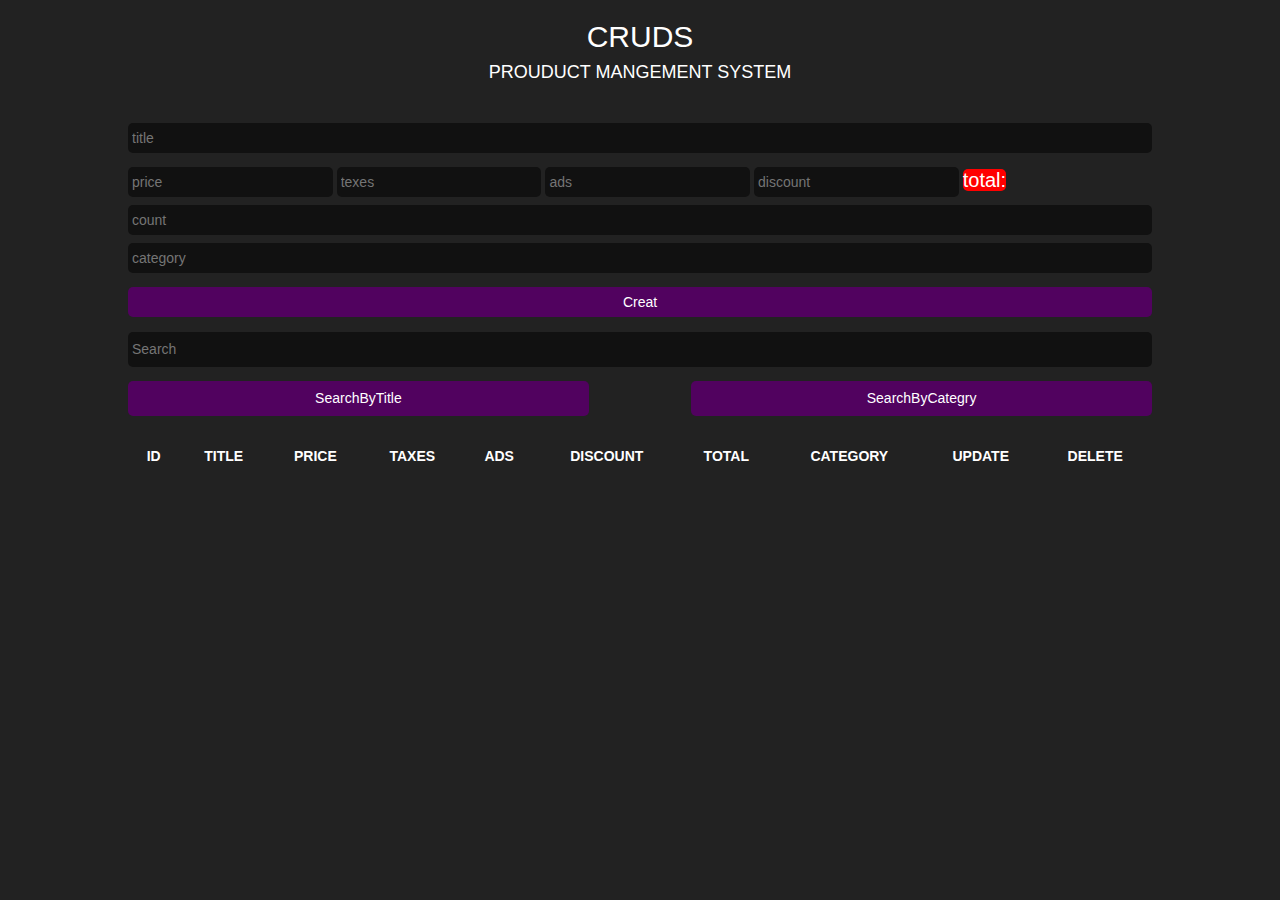
<file: CRUDE/index.html>
<!DOCTYPE html>
<html>

<head>
    <meta charset="utf-8">
    <meta name="viewport" content="width=device-width, initial-scale=1, shrink-to-fit=no">
    <title>CRUD</title>
    <link rel="stylesheet" href="css/bootstrap.min.css">
    <link rel="stylesheet" href="fontawesome-free-6.1.1-web/css/all.min.css">
    <!-- Latest compiled and minified CSS -->
    <link rel="stylesheet" href="https://cdn.jsdelivr.net/npm/bootstrap@3.3.7/dist/css/bootstrap.min.css"
        integrity="sha384-BVYiiSIFeK1dGmJRAkycuHAHRg32OmUcww7on3RYdg4Va+PmSTsz/K68vbdEjh4u" crossorigin="anonymous">
    <!-- Optional theme -->
    <link rel="stylesheet" href="css/style.css">
</head>


<body>
    <div id="cruds">
        <div id="hed">
            <h2>cruds</h2>
            <h4>prouduct mangement system </h4>
        </div>
        <div id="inputs">
            <input type="text" placeholder="title" id="title">
            <div class="price">
                <input onkeyup="gettotal()" class="tit" type="number" placeholder="price" id="price">
                <input onkeyup="gettotal()" type="number" id="texes" placeholder="texes">
                <input onkeyup="gettotal()" type="number" id="ads" placeholder="ads">
                <input onkeyup="gettotal()" type="number" id="discount" placeholder="discount">
                <small onkeyup="gettotal()" id="total"> </small>
            </div>
            <input class="count" type="number" placeholder="count" id="count">
            <input class="count" type="text" placeholder="category" id="category">
            <button id="submit">creat</button>
        </div>
        <div id="outputs">
            <div class="searchBlck">
                <!-- يعني قيمتها رح تروح ل السيرش -->
                <input type="text" onkeyup="searchdata(this.value)" id="search" placeholder="Search">
            </div>

            <div class="searhtwo d-flex justify-content-between ">
                <button onclick="GetSearchMood(this.id)" id="searchbytitle">SearchByTitle</button>
                <button onclick="GetSearchMood(this.id)" id="searchbycategry">SearchByCategry</button>
            </div>
            <div id="deletall"></div>
            <table>
                <tr>
                    <th>id</th>
                    <th>title</th>
                    <th>price</th>
                    <th>taxes</th>
                    <th>ads</th>
                    <th>discount</th>
                    <th>total</th>
                    <th>category</th>
                    <th>update</th>
                    <th>delete</th>
                </tr>
                <tbody id="tbody">
                    <!-- <tr>
                        <td>1</td>
                        <td>suns</td>
                        <td>2000</td>
                        <td>1000</td>
                        <td>100</td>
                        <td>100</td>
                        <td>122</td>
                        <td>222</td>
                        <td><button id="update">update</button></td>
                        <td><button id="edit">delete</button></td>
                    </tr> -->


                </tbody>
            </table>
        </div>



    </div>

    <!-- Latest compiled and minified JavaScript -->
    <script src="js/main.js"></script>
</body>

</html>
</file>
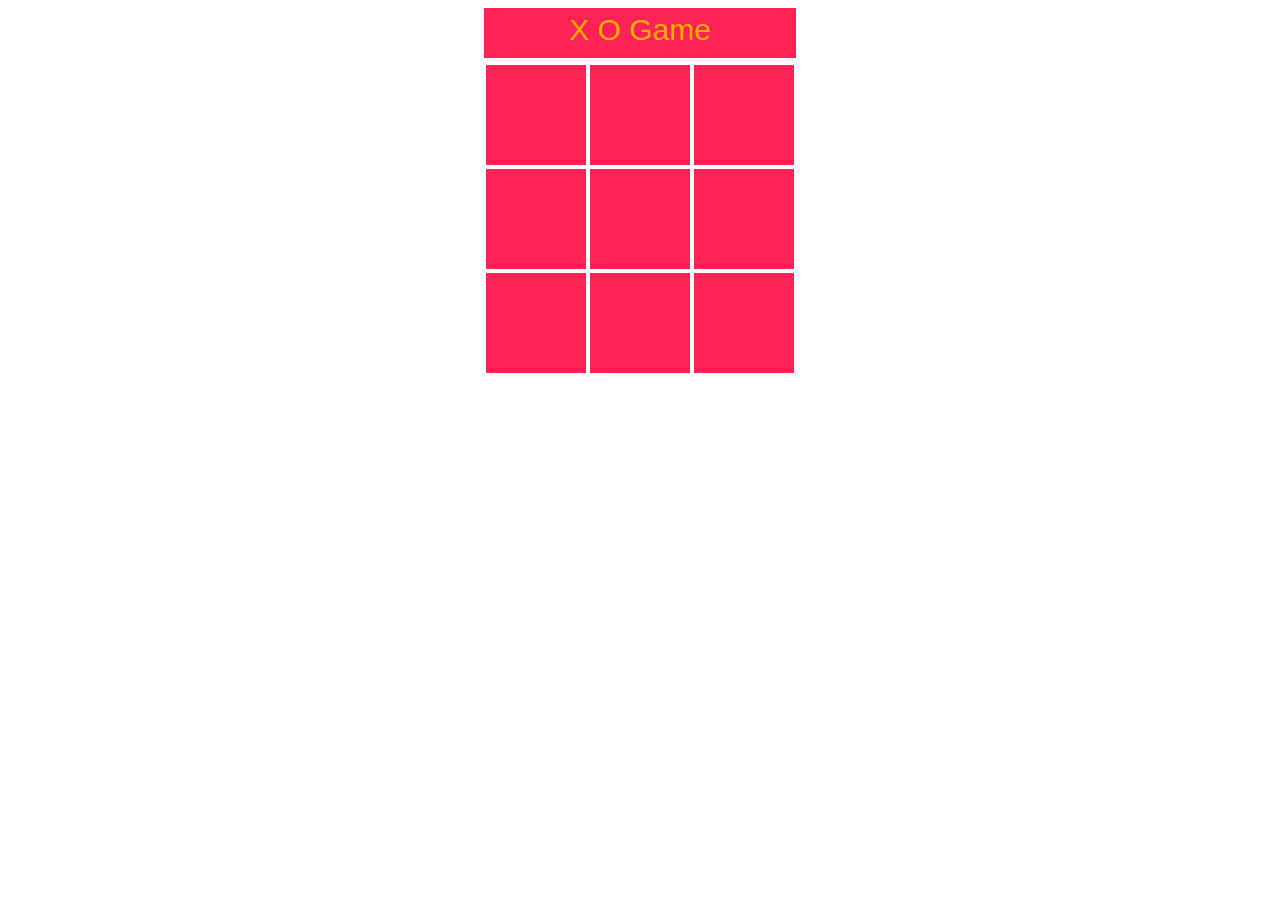
<file: X O/index.html>
<!DOCTYPE html>
<html lang="en">

<head>
    <meta charset="UTF-8">
    <meta name="viewport" content="width=device-width, initial-scale=1.0">
    <link rel="stylesheet" href="index.css">
    <title>x o</title>
</head>

<body>
    <div class="game">
        <div class="title"><span>X O</span> Game</div>
        <div class="squar" id="item1" onclick="game(this.id)"></div>
        <div class="squar" id="item2" onclick="game(this.id)"></div>
        <div class="squar" id="item3" onclick="game(this.id)"></div>

        <div class="squar" id="item4" onclick="game(this.id)"></div>
        <div class="squar" id="item5" onclick="game(this.id)"></div>
        <div class="squar" id="item6" onclick="game(this.id)"></div>

        <div class="squar" id="item7" onclick="game(this.id)"></div>
        <div class="squar" id="item8" onclick="game(this.id)"></div>
        <div class="squar" id="item9" onclick="game(this.id)"></div>
 
    </div>
    <script src="xo.js"></script>
</body>

</html>
</file>
<file: CRUDE/css/style.css>
* {
    margin: 0;
    padding: 0%;
}

body {
    background-color: #222;
    color: #fff;
}

#cruds {
    width: 80%;
    margin: auto;

}

#hed {
    text-align: center;
    text-transform: uppercase;
    margin: 10px 0px 30px 0px;

}

#inputs {
    margin: 10px 0px 0px 0px;
}

#title {
    background-color: #111;
    width: 100%;
    color: white;
    outline: none;
    border-radius: 5px;
    border: none;
    -webkit-border-radius: 5px;
    -moz-border-radius: 5px;
    -ms-border-radius: 5px;
    -o-border-radius: 5px;
    margin: 10px 0px 10px 0px;
    height: 30px;
    overflow: visible;
}

input {
    margin: 4px 0px;
    width: 20%;
    height: 30px;
    outline: none;
    border: none;
    border-radius: 5px;
    -webkit-border-radius: 5px;
    -moz-border-radius: 5px;
    -ms-border-radius: 5px;
    -o-border-radius: 5px;
    padding: 4px;
    background-color: #111;
}

input:hover {
    background-color: #122;
    scale: 1.05;
    transition: 0.5s;
    -webkit-transition: 0.5s;
    -moz-transition: 0.5s;
    -ms-transition: 0.5s;
    -o-transition: 0.5s;
}

#total {
    background-color: red;
    font-size: 20px;
    font-weight: 500;
    border-radius: 5px;
    -webkit-border-radius: 5px;
    -moz-border-radius: 5px;
    -ms-border-radius: 5px;
    -o-border-radius: 5px;
    margin-top: 2px;
}

#total::before {
    font-size: 20px;
    content: 'total:';
}

#submit {
    width: 100%;
    color: white;
    height: 30px;
    border: none;
    outline: none;
    border-radius: 5px;
    -webkit-border-radius: 5px;
    -moz-border-radius: 5px;
    -ms-border-radius: 5px;
    -o-border-radius: 5px;
    cursor: pointer;
    margin: 10px 0px;
    text-transform: capitalize;
    background-color: #51025f;
}

#deletall button {
    margin: 12px 0px;
    width: 100%;
    height: 30px;
    background-color: #51025f;
    color: white;
    border: none;
    outline: none;
    border-radius: 20px;
    -webkit-border-radius: 20px;
    -moz-border-radius: 20px;
    -ms-border-radius: 20px;
    -o-border-radius: 20px;
}

#deletall button:hover {
    background-color: #51025f;
    letter-spacing: 2px;
    font-weight: bolder;
    font-size: 23px;
    background-color: darkred;
    transition: 1s;
    -webkit-transition: 1s;
    -moz-transition: 1s;
    -ms-transition: 1s;
    -o-transition: 1s;
}

#submit:hover {
    scale: 1.01;
    transition: 0.5s;
    -webkit-transition: 0.5s;
    -moz-transition: 0.5s;
    -ms-transition: 0.5s;
    -o-transition: 0.5s;
    background-color: #821e94;
    letter-spacing: 1px;
}

.count {
    width: 100%;
}

#search {
    margin-top: 5px;
    width: 100%;
    height: 35px;
    border-radius: 5px;
    -webkit-border-radius: 5px;
    -moz-border-radius: 5px;
    -ms-border-radius: 5px;
    -o-border-radius: 5px;
}


#searchbytitle {

    margin-top: 10px;
    width: 45%;
    color: black;
    height: 35px;
    border-radius: 5px;
    -webkit-border-radius: 5px;
    -moz-border-radius: 5px;
    -ms-border-radius: 5px;
    -o-border-radius: 5px;
    background-color: #51025f;
    color: white;
    border: none;
    outline: none;

}

#searchbycategry {
    width: 45%;
    height: 35px;
    margin-top: 10px;
    border-radius: 5px;
    -webkit-border-radius: 5px;
    -moz-border-radius: 5px;
    -ms-border-radius: 5px;
    -o-border-radius: 5px;
    background-color: #51025f;
    color: white;
    border: none;
    outline: none;
}

#searchbycategry:hover {
    scale: 1.05;
    transition: 0.5s;
    -webkit-transition: 0.5s;
    -moz-transition: 0.5s;
    -ms-transition: 0.5s;
    -o-transition: 0.5s;
    background-color: #821e94;
}

#searchbytitle:hover {
    scale: 1.05;
    transition: 0.5s;
    -webkit-transition: 0.5s;
    -moz-transition: 0.5s;
    -ms-transition: 0.5s;
    -o-transition: 0.5s;
    background-color: #821e94;
}

table {
    width: 100%;
    text-align: center;
    margin: 20px 0px 20px 0px;
}

td,
th {
    border: px solid white;
    padding: 10px;
    text-align: center;
}

th {
    text-transform: uppercase;
}

#update {
    width: 100px;
    height: 30px;
    background-color: #51025f;
    color: white;
    border: none;
    outline: none;
    border-radius: 20px;
    -webkit-border-radius: 20px;
    -moz-border-radius: 20px;
    -ms-border-radius: 20px;
    -o-border-radius: 20px;
}

#update:hover {
    scale: 1.05;
    transition: 1s;
    -webkit-transition: 1s;
    -moz-transition: 1s;
    -ms-transition: 1s;
    -o-transition: 1s;
    background-color: #821e94;
    border-radius: 8px;
}

#edit {
    width: 100px;
    height: 30px;
    background-color: #51025f;
    color: white;
    border: none;
    outline: none;
    border-radius: 20px;
    -webkit-border-radius: 20px;
    -moz-border-radius: 20px;
    -ms-border-radius: 20px;
    -o-border-radius: 20px;

}

#edit:hover {
    scale: 1.05;
    transition: 1s;
    -webkit-transition: 1s;
    -moz-transition: 1s;
    -ms-transition: 1s;
    -o-transition: 1s;
    background-color: #821e94;
    border-radius: 8px;
    -webkit-border-radius: 8px;
    -moz-border-radius: 8px;
    -ms-border-radius: 8px;
    -o-border-radius: 8px;
}

.btndelet {
    width: 100%;
    color: white;
    height: 30px;
    border: none;
    outline: none;
    border-radius: 5px;
    -webkit-border-radius: 5px;
    -moz-border-radius: 5px;
    -ms-border-radius: 5px;
    -o-border-radius: 5px;
    cursor: pointer;
    margin: 15px 0px;
    text-transform: capitalize;
    background-color: #51025f;

}

.btndelet:hover {
    scale: 1.01;
    transition: 1.5s;
    -webkit-transition: 1.5s;
    -moz-transition: 1.5s;
    -ms-transition: 1.5s;
    -o-transition: 1.5s;
    background-color: #821e94;
    letter-spacing: 1px;
}
</file>
<file: X O/index.css>
.game {
    width: 312px;
    text-align: center;
    font-family: Arial, Helvetica, sans-serif;
    margin: auto;
    background-color: #ffff;
}

.title {
    background-color: #f25;
    padding: 5px 0;
    margin: 5px 0;
    color: #fa0;
    height: 40px;
    font-size: 30px;
}

.title span {
    color: #fa0;
}

.squar {
    width: 100px;
    height: 100px;
    background-color: #f25;
    color: #fff;
    float: left;
    margin: 2px;
    font-size: 80px;
    font-weight: 500;
}

.squar:hover {
    background-color: #000;
    cursor: pointer;
    transition: 400ms;
    -webkit-transition: 400ms;
    -moz-transition: 400ms;
    -ms-transition: 400ms;
    -o-transition: 400ms;
}
</file>
